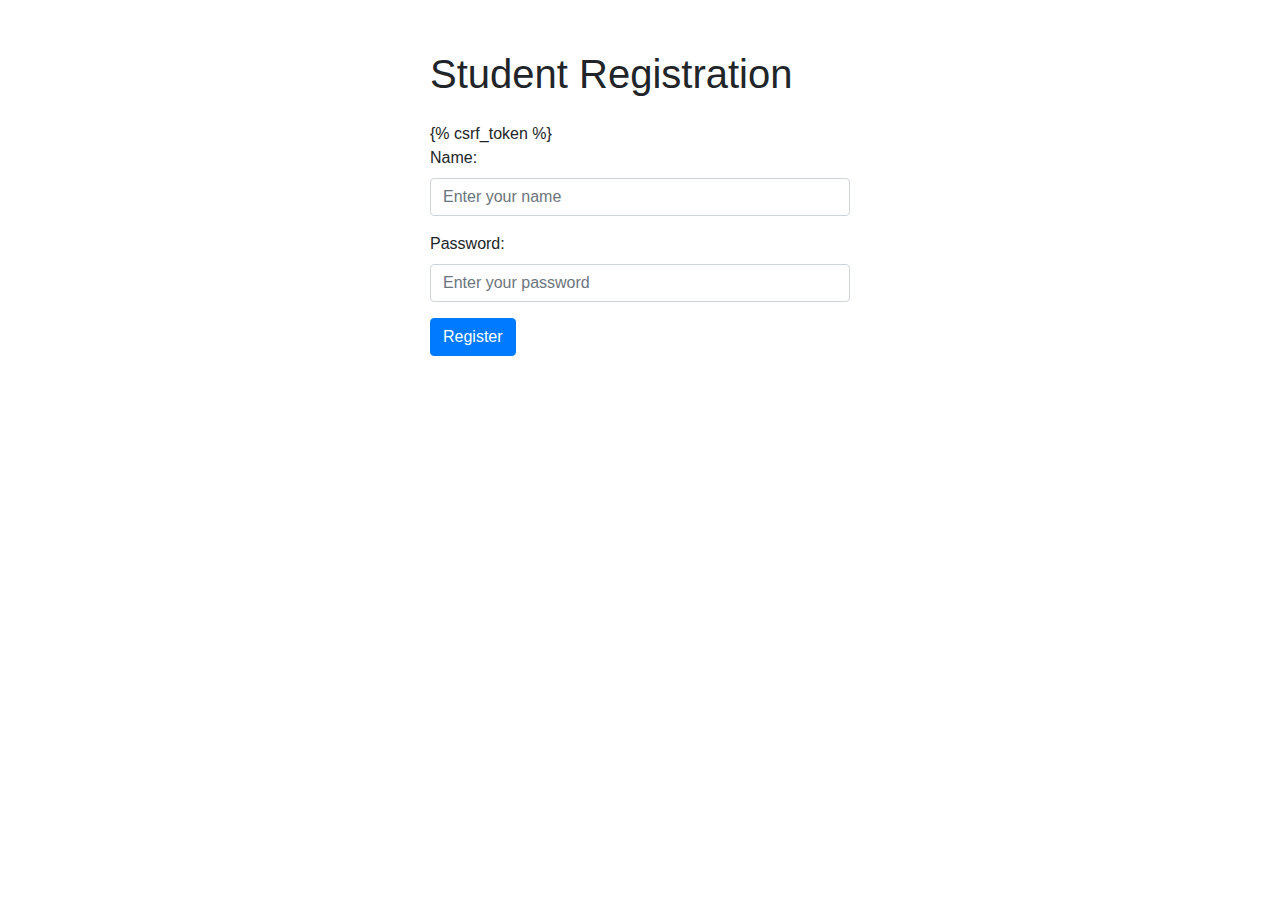
<file: TestPersonality/templates/register_student.html>
<!DOCTYPE html>
<html lang="en">
<head>
    <meta charset="UTF-8">
    <meta name="viewport" content="width=device-width, initial-scale=1.0">
    <title>Student Registration</title>
    <!-- Bootstrap CSS -->
    <link href="https://maxcdn.bootstrapcdn.com/bootstrap/4.5.2/css/bootstrap.min.css" rel="stylesheet">
    <style>
        .container {
            max-width: 450px;
            margin-top: 50px;
        }
    </style>
</head>
<body>
    <div class="container">
        <h1 class="mb-4">Student Registration</h1>
        <form method="post">
            {% csrf_token %}
            <div class="form-group">
                <label for="name">Name:</label>
                <input type="text" class="form-control" id="name" name="name" placeholder="Enter your name" required>
            </div>
           
            <div class="form-group">
                <label for="password">Password:</label>
                <input type="password" class="form-control" id="password" name="password" placeholder="Enter your password" required>
            </div>
            <button type="submit" class="btn btn-primary">Register</button>
        </form>
    </div>

    <!-- Bootstrap JS and dependencies -->
    <script src="https://code.jquery.com/jquery-3.5.1.slim.min.js"></script>
    <script src="https://cdn.jsdelivr.net/npm/@popperjs/core@2.5.4/dist/umd/popper.min.js"></script>
    <script src="https://maxcdn.bootstrapcdn.com/bootstrap/4.5.2/js/bootstrap.min.js"></script>
</body>
</html>
</file>
